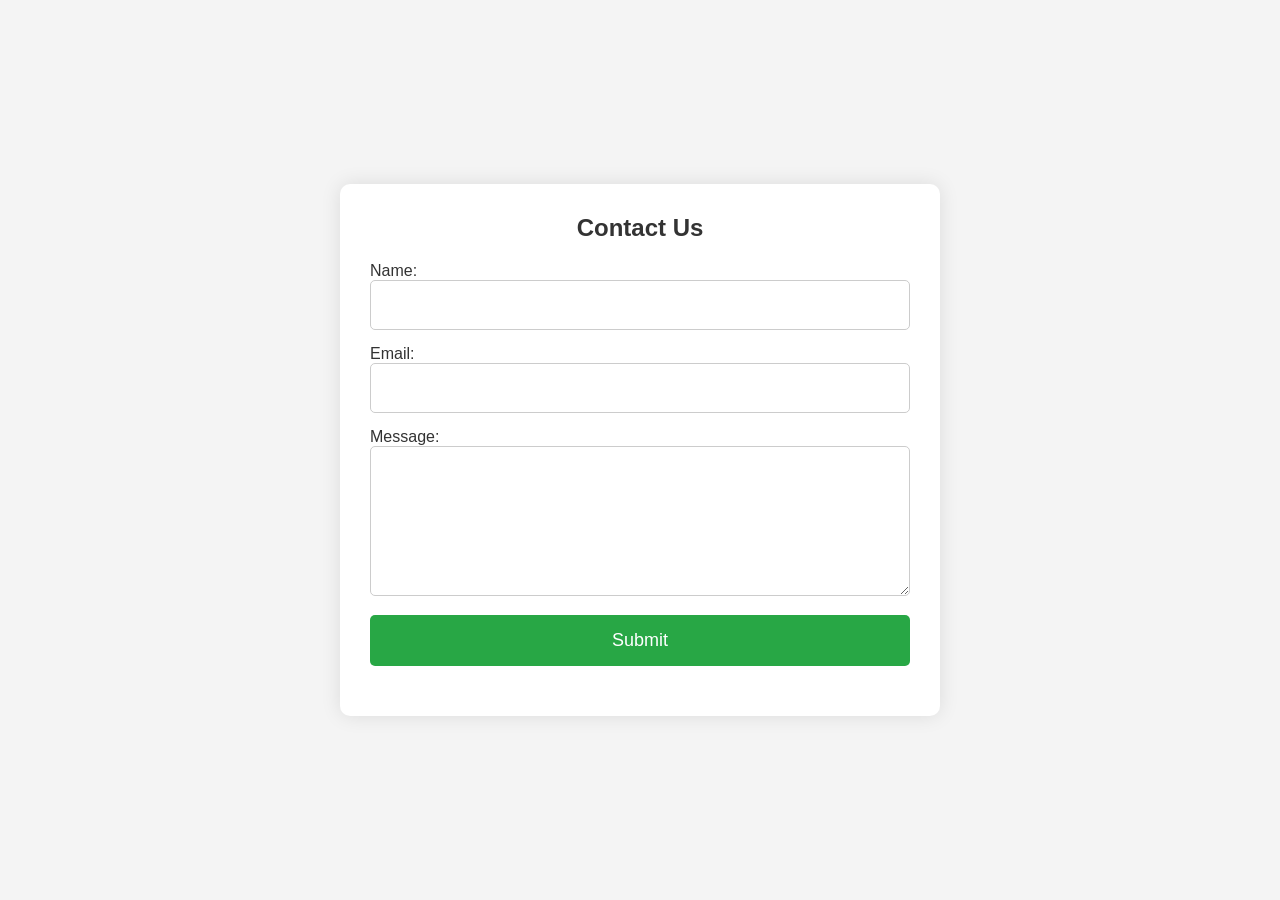
<file: Google Sheet.html>
<!DOCTYPE html>
<html lang="en">
<head>
  <meta charset="UTF-8">
  <meta name="viewport" content="width=device-width, initial-scale=1.0">
  <title>Contact Form</title>
  <link rel="stylesheet" href="assets/css/Google Sheet.css">
</head>
<body>
  <div class="container">
    <h2>Contact Us</h2>
    <form id="contact-form">
      <div class="form-group">
        <label for="nama">Name:</label>
        <input type="text" id="nama" name="nama" required>
      </div>
      <div class="form-group">
        <label for="email">Email:</label>
        <input type="email" id="email" name="email" required>
      </div>
      <div class="form-group">
        <label for="pesan">Message:</label>
        <textarea id="pesan" name="pesan" required></textarea>
      </div>
      <button type="submit">Submit</button>
    </form>
    <div id="status"></div>
  </div>
  <script src="assets/js/Google Sheet.js"></script>
</body>
</html>
</file>
<file: assets/css/Google Sheet.css>
* {
   box-sizing: border-box;
   margin: 0;
   padding: 0;
 }
 
 body {
   font-family: 'Arial', sans-serif;
   background-color: #f4f4f4;
   display: flex;
   justify-content: center;
   align-items: center;
   min-height: 100vh;
   padding: 20px;
 }
 
 .container {
   background: #fff;
   padding: 30px;
   box-shadow: 0 0 20px rgba(0, 0, 0, 0.1);
   border-radius: 10px;
   max-width: 600px;
   width: 100%;
 }
 
 h2 {
   text-align: center;
   margin-bottom: 20px;
   color: #333;
 }
 
 form {
   display: flex;
   flex-direction: column;
 }
 
 .form-group {
   margin-bottom: 15px;
 }
 
 label {
   margin-bottom: 5px;
   color: #333;
 }
 
 input, textarea {
   width: 100%;
   padding: 15px;
   border: 1px solid #ccc;
   border-radius: 5px;
   font-size: 16px;
 }
 
 textarea {
   resize: vertical;
   min-height: 150px;
 }
 
 button {
   padding: 15px;
   background-color: #28a745;
   color: #fff;
   border: none;
   border-radius: 5px;
   font-size: 18px;
   cursor: pointer;
   transition: background-color 0.3s ease;
 }
 
 button:hover {
   background-color: #218838;
 }
 
 #status {
   margin-top: 20px;
   text-align: center;
   font-size: 16px;
   color: #333;
 }
 
 @media (max-width: 600px) {
   .container {
     padding: 20px;
   }
 
   input, textarea, button {
     font-size: 14px;
     padding: 10px;
   }
 
   button {
     font-size: 16px;
   }
 }
</file>
